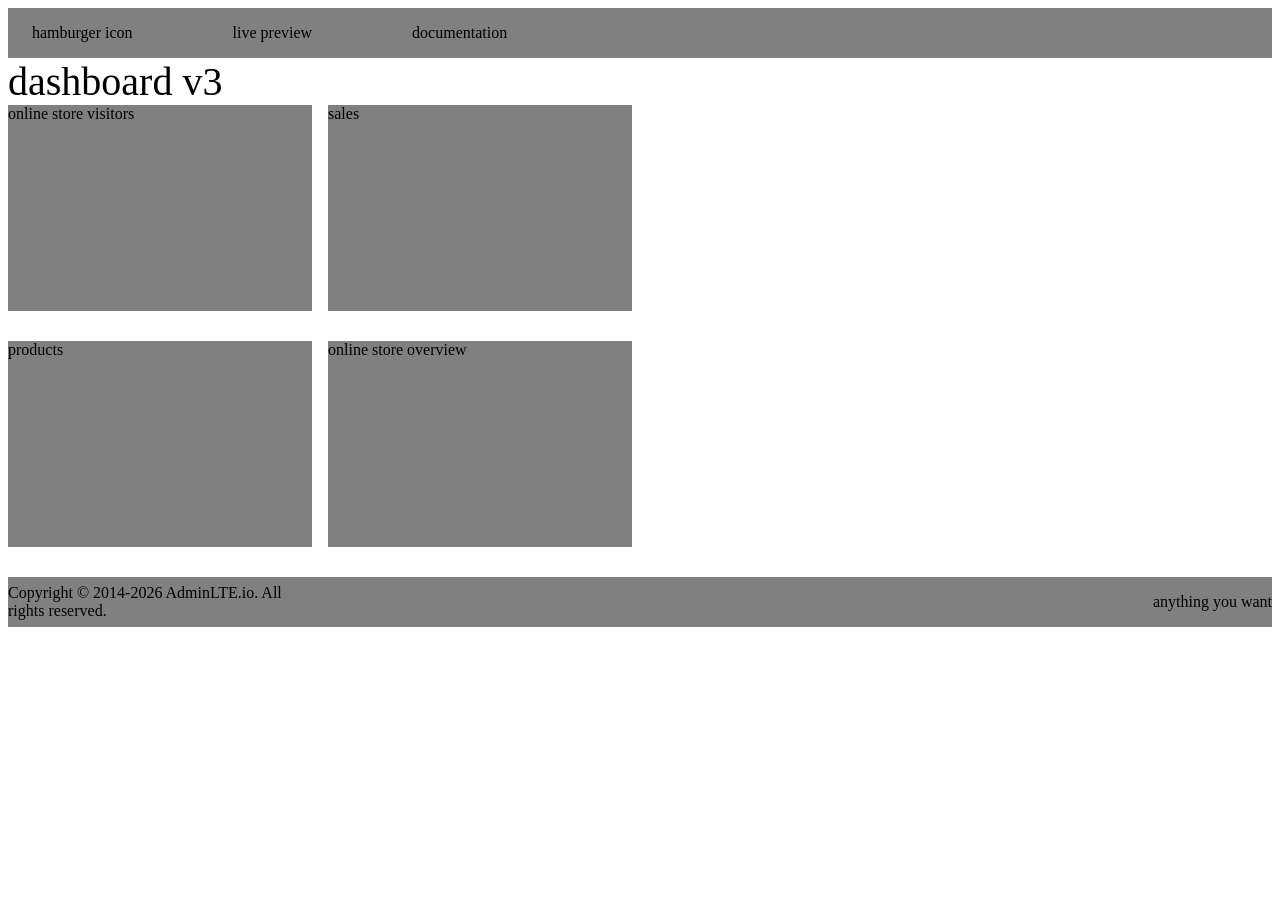
<file: A/index.html>
<!DOCTYPE html>
<html>

<head>
  <title>
  </title>
  <link rel="stylesheet" href="style.css">
</head>
<body>
  <!-- header -->
  <div class = "header-box">
    <div class = "icon">
      hamburger icon
    </div>
    <div class = "live-preview">
      live preview
    </div>
    <div class = "documentation">
      documentation
    </div>
  </div>
  <!-- end of header -->
  <!-- body -->
  <div>
    <div class = "dashboard">
      dashboard v3
    </div>
    <div class = "container">
      <div class = "visitors">
        online store visitors
      </div>
      <div class = "sales">
        sales
      </div>
    </div>
    <div class = "container2">
      <div class = "products">
        products
      </div>
      <div class = "overview">
        online store overview
      </div>
    </div>
  </div>
  <!-- end of body -->
  <!-- footer -->
  <div class = "footer">
    <div class = "copyright">
      Copyright © 2014-2026 AdminLTE.io. All rights reserved.
    </div>
    <div class = "message">
      anything you want
    </div>
  </div>
  <!-- end of footer-->
</body>

</html>
</file>
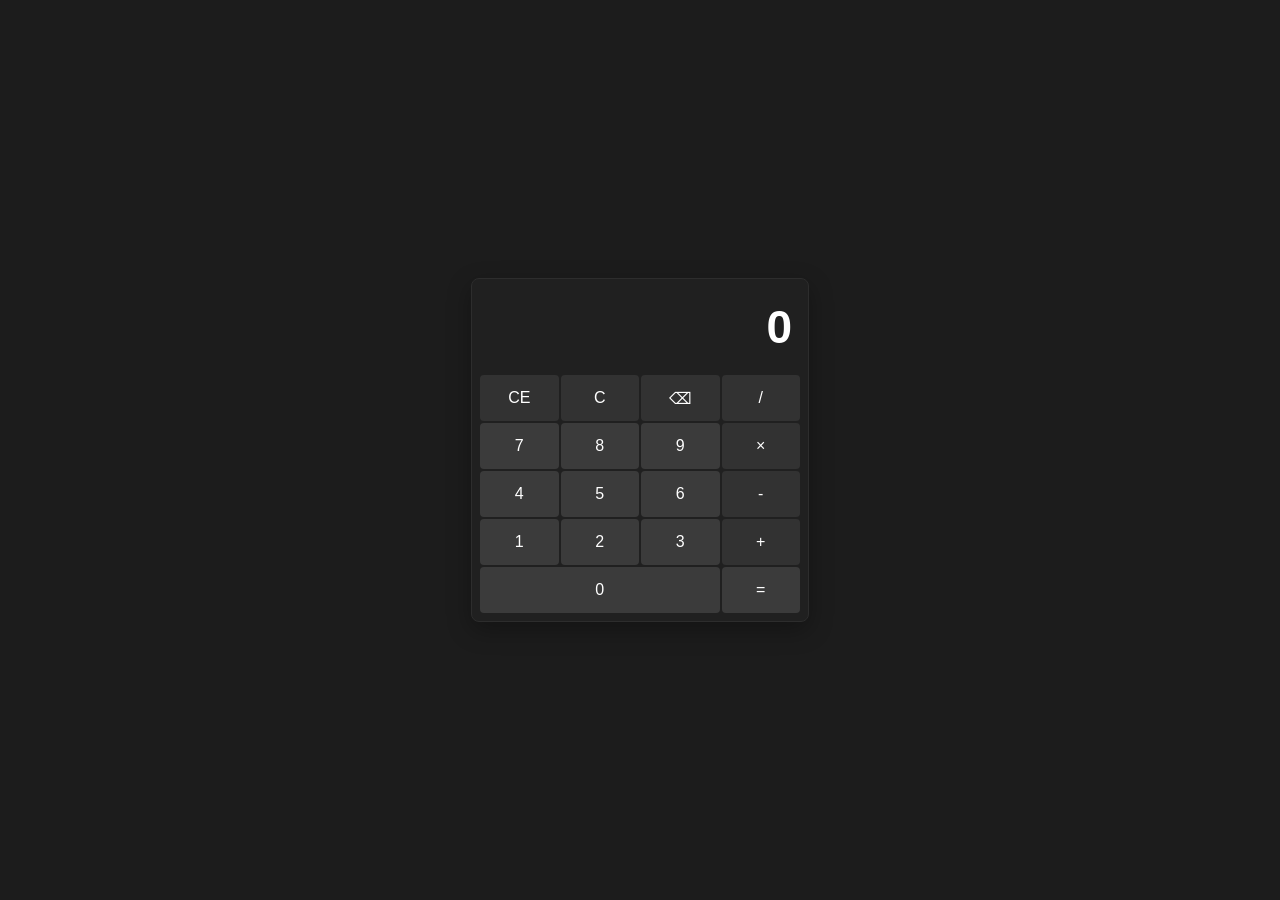
<file: calc/index.html>
<!DOCTYPE html>
<html lang="vi">
<head>
    <meta charset="UTF-8">
    <title>Calculator</title>
    <link rel="stylesheet" href="style.css">
</head>
<body>
    <div class="calc">
        <input type="text" id="res" readonly value="0">
        <div class="grid">
            <button class="op" onclick="f('CE')">CE</button>
            <button class="op" onclick="f('C')">C</button>
            <button class="op" onclick="f('⌫')">⌫</button>
            <button class="op" onclick="f('/')">/</button>
            <button onclick="f('7')">7</button>
            <button onclick="f('8')">8</button>
            <button onclick="f('9')">9</button>
            <button class="op" onclick="f('*')">×</button>
            <button onclick="f('4')">4</button>
            <button onclick="f('5')">5</button>
            <button onclick="f('6')">6</button>
            <button class="op" onclick="f('-')">-</button>
            <button onclick="f('1')">1</button>
            <button onclick="f('2')">2</button>
            <button onclick="f('3')">3</button>
            <button class="op" onclick="f('+')">+</button>
            <button id="zero" onclick="f('0')">0</button>
            <button id="eq" onclick="f('=')">=</button>
        </div>
    </div>
    <script src="script.js"></script>
</body>
</html>
</file>
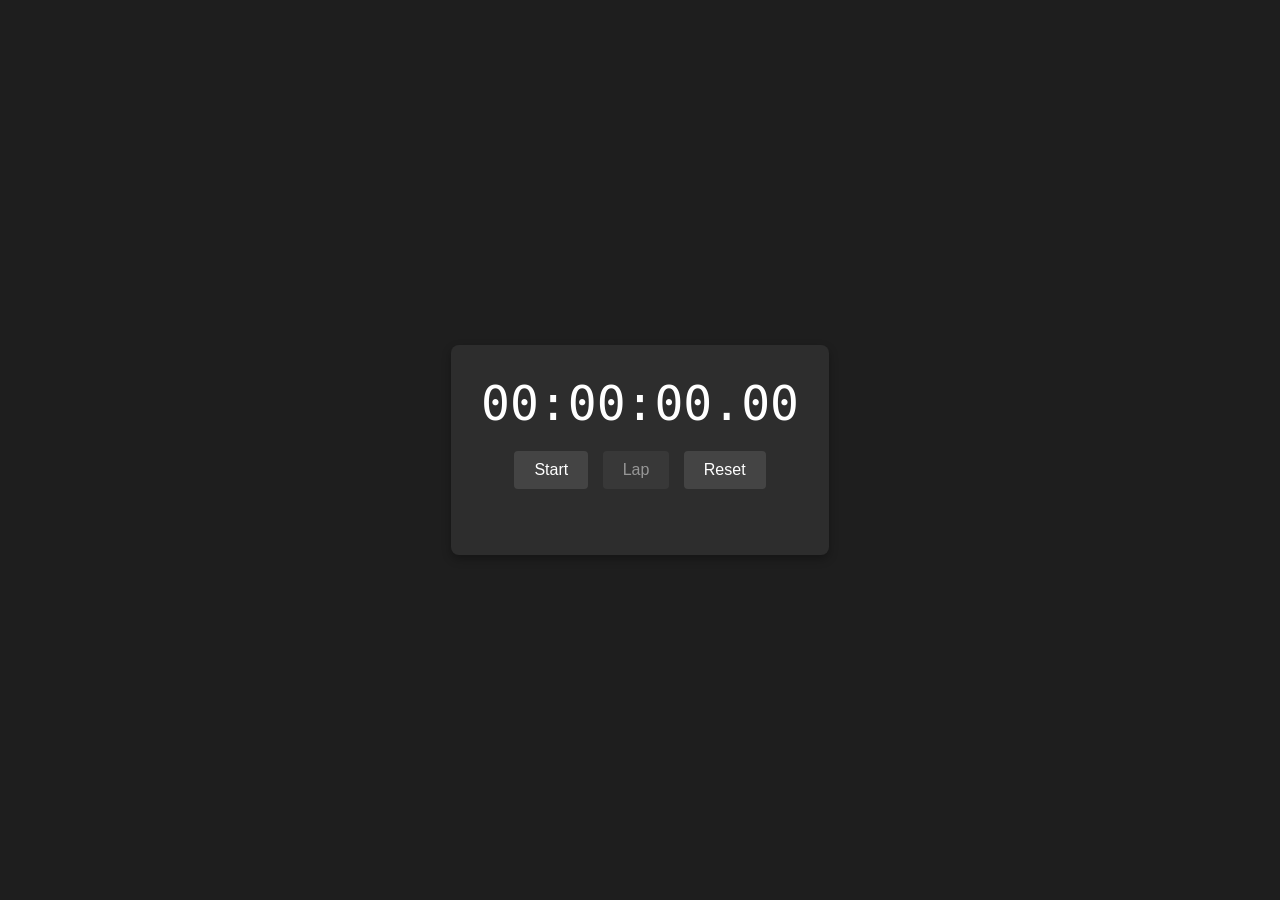
<file: clock/index.html>
<!DOCTYPE html>
<html lang="vi">
<head>
    <meta charset="UTF-8">
    <title>Stopwatch</title>
    <link rel="stylesheet" href="style.css">
</head>
<body>
    <div class="box">
        <div id="disp">00:00:00.00</div>
        <div class="btns">
            <button id="btnS" onclick="tkS()">Start</button>
            <button id="btnL" onclick="tkL()" disabled>Lap</button>
            <button id="btnR" onclick="tkR()">Reset</button>
        </div>
        <ul id="laps"></ul>
    </div>
    <script src="script.js"></script>
</body>
</html>
</file>
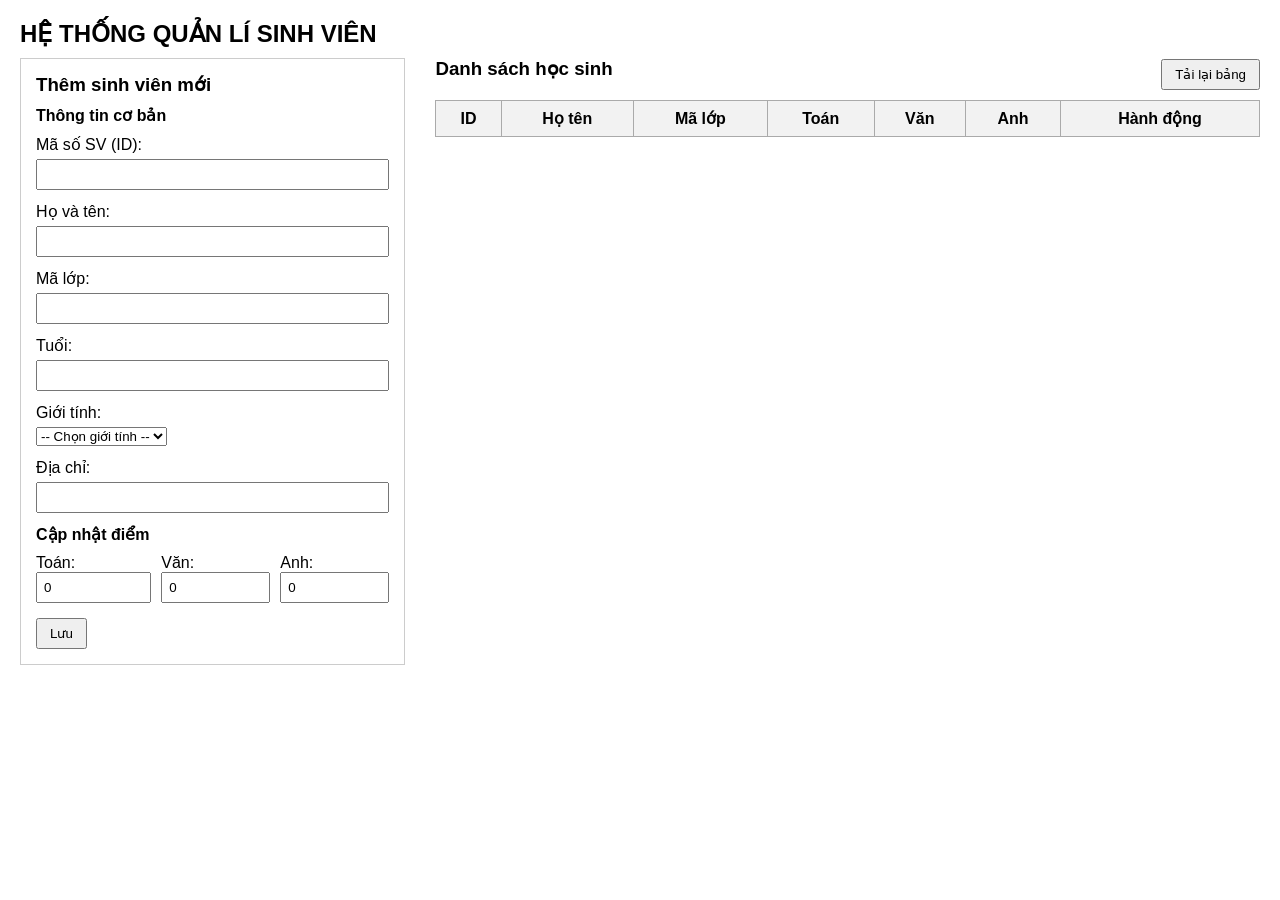
<file: StudentAPI/index.html>
<!DOCTYPE html>
<html lang="vi">
<head>
    <meta charset="UTF-8">
    <meta name="viewport" content="width=device-width, initial-scale=1.0">
    <title>Quản Lý Sinh Viên</title>
    <link rel="stylesheet" href="style.css">
</head>
<body>
    <h2>HỆ THỐNG QUẢN LÍ SINH VIÊN</h2>
    <div class="container">
        <div class="form-container">
            <h3 id="formHeader">Thêm sinh viên mới</h3>
            <form id="studentForm">
                <input type="hidden" id="formMode" value="ADD">
                <p><b>Thông tin cơ bản</b></p>
                <div class="form-group">
                    <label>Mã số SV (ID): </label>
                    <input type="text" id="stuId" required>
                </div>
                <div class="form-group">
                    <label>Họ và tên: </label>
                    <input type="text" id="stuName" required>
                </div>
                <div class="form-group">
                    <label>Mã lớp:</label>
                    <input type="text" id="stuClassId" required>
                </div>
                <div class="form-group">
                    <label>Tuổi:</label>
                    <input type="number" id="stuAge" min="1" required>
                </div>
                <div class="form-group">
                    <label>Giới tính:</label>
                    <select id="stuGender" required>
                        <option value="">-- Chọn giới tính --</option>
                        <option value="Nam">Nam</option>
                        <option value="Nữ">Nữ</option>
                        <option value="Khác">Khác</option>
                    </select>
                </div>
                <div class="form-group">
                    <label>Địa chỉ:</label>
                    <input type="text" id="stuAddress" required>
                </div>
                <p><b>Cập nhật điểm</b></p>
                <div class="score-group">
                    <div>
                        <label>Toán:</label>
                        <input type="number" id="scoreM" min="0" max="10" step="0.1" value="0">
                    </div>
                    <div>
                        <label>Văn:</label>
                        <input type="number" id="scoreV" min="0" max="10" step="0.1" value="0">
                    </div>
                    <div>
                        <label>Anh:</label>
                        <input type="number" id="scoreA" min="0" max="10" step="0.1" value="0">
                    </div>
                </div>
                <div class="button-group">
                    <button type="submit" id="btnSubmit">Lưu</button>
                    <button type="button" id="btnCancel" class="hidden" onclick="resetToAddMode()">Hủy</button>
                </div>
            </form>
        </div>

        <div class="table-container">
            <div class="table-header">
                <h3>Danh sách học sinh</h3>
                <button type="button" onclick="fetchStudents()">Tải lại bảng</button>
            </div>
            <table>
                <thead>
                    <tr>
                        <th>ID</th>
                        <th>Họ tên</th>
                        <th>Mã lớp</th>
                        <th>Toán</th>
                        <th>Văn</th>
                        <th>Anh</th>
                        <th>Hành động</th>
                    </tr>
                </thead>
                <tbody id="studentTableBody"></tbody>
            </table>
        </div>
    </div>
    <script src="script.js"></script>
</body>
</html>
</file>
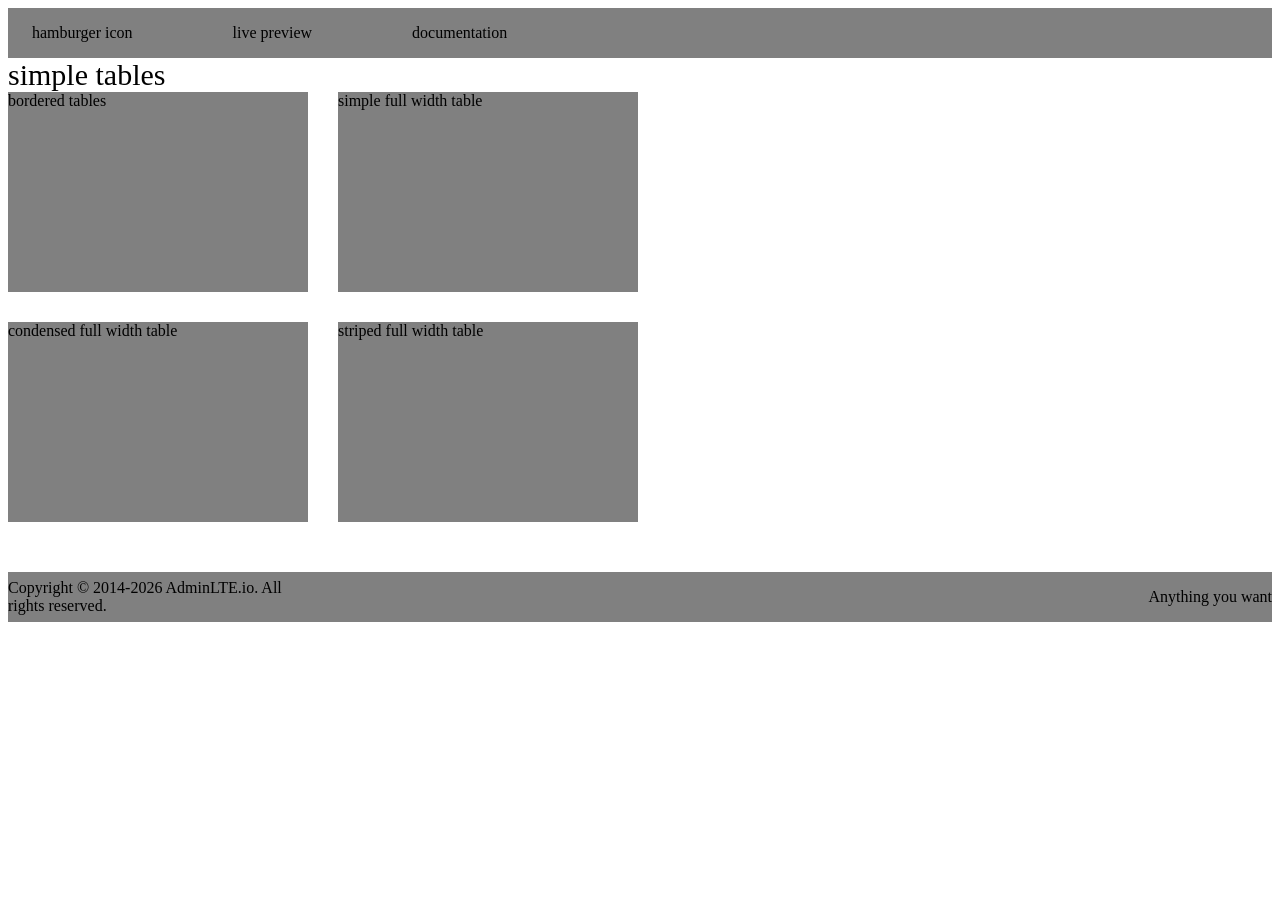
<file: B.html>
<!DOCTYPE html>
<html>

<head>
  <title>
  </title>
  <link rel="stylesheet" href="B.css">
</head>
<body>
  <!-- header -->
  <div class = "header-box">
    <div class = "icon">
      hamburger icon
    </div>
    <div class = "live-preview">
      live preview
    </div>
    <div class = "documentation">
      documentation
    </div>
  </div>
  <!-- end of header -->
  <!-- body -->
  <div>
    <div class = "title">
      simple tables
    </div>
    <div class = "container">
        <div class = "bordered box">
            bordered tables
        </div>
        <div class = "fullwidth box">
            simple full width table
        </div>
    </div>
    <div class = "container2">
        <div class = "condensed box">
            condensed full width table
        </div>
        <div class = "striped box">
            striped full width table
        </div>
    </div>
  </div>
  <!-- end of body -->
  <!-- footer -->
  <div class = "footer">
    <div class = "copyright">
        Copyright © 2014-2026  AdminLTE.io. All rights reserved.
    </div>
    <div class = "message">
        Anything you want
    </div>
  </div>
  <!-- end of footer-->
</body>

</html>
</file>
<file: A/style.css>
.header-box {
    display: flex;
    align-items: center;
    gap: 100px;
    padding: 16px 24px;
    background-color: grey;
}
.dashboard {
    font-size: 40px;
}
.container {
    display:flex;
    gap: 16px;
    padding-bottom: 30px;
}
.visitors {
    height: 206px;
    width: 304px;
    background-color: grey;
}
.sales {
    height: 206px;
    width: 304px;
    background-color: grey;
}
.container2 {
    display:flex;
    gap: 16px;
    padding-bottom: 30px;
}
.products {
    height: 206px;
    width: 304px;
    background-color: grey;
}
.overview {
    height: 206px;
    width: 304px;
    background-color: grey;
}
.footer {
    display: flex;
    align-items: center;
    height: 50px;
    background-color: grey;
}
.message {
    justify-content: flex-end;
    width: 100%;
    text-align: right;
}
</file>
<file: calc/style.css>
body {
    display: flex;
    justify-content: center;
    align-items: center;
    height: 100vh;
    background-color: #1c1c1c;
    font-family: 'Segoe UI', sans-serif;
    margin: 0;
}
.calc {
    width: 320px;
    background-color: #202020;
    padding: 8px;
    border: 1px solid #2d2d2d;
    border-radius: 8px;
    box-shadow: 0 8px 24px rgba(0, 0, 0, 0.3);
}
#res {
    width: 100%;
    height: 80px;
    font-size: 46px;
    text-align: right;
    border: none;
    background: none;
    padding: 0 8px;
    box-sizing: border-box;
    font-weight: 600;
    color: #ffffff;
    outline: none;
    margin-bottom: 8px;
}
.grid {
    display:grid;
    grid-template-columns: repeat(4, 1fr);
    gap: 2px;
}
button {
    height: 46px;
    font-size: 16px;
    font-weight: 400;
    border: none;
    border-radius: 4px;
    background-color: #3b3b3b;
    color: #ffffff;
    cursor: pointer;
    transition: background-color 0.05s;
}
button:hover {
    background-color: #454545;
}
button.op {
    background-color: #323232;
    color: #ffffff;
}
button.op:hover {
    background-color: #3c3c3c;
}
#ep {
    background-color: #4cc2ff;
    color: #000000;
    font-weight: 600;
}
#ep:hover {
    background-color: #47b2ea;
}
#zero {
    grid-column: span 3 ;
}
</file>
<file: clock/style.css>
body {
    background: #1e1e1e;
    color: #fff;
    font-family: sans-serif;
    display: flex;
    justify-content: center;
    align-items: center;
    height: 100vh;
    margin: 0;
}
.box {
    text-align: center;
    background: #2d2d2d;
    padding: 30px;
    border-radius: 8px;
    box-shadow: 0 4px 10px rgba(0, 0, 0, 0.3);
}
#disp {
    font-size: 48px;
    font-family: monospace;
    margin-bottom: 20px;
}
.btns button {
    padding: 10px 20px;
    margin: 0 5px;
    font-size: 16px;
    cursor: pointer;
    background: #444;
    color: #fff;
    border: none;
    border-radius: 4px;
}
.btns button:disabled {
    opacity: 0.5;
    cursor: not-allowed;
}
#laps {
    list-style: none;
    padding: 0;
    margin-top: 20px;
    max-height: 200px;
    overflow-y: auto;
    text-align: left;
}
#laps li {
    padding: 6px 10px;
    border-bottom: 1px solid #444;
    font-family: monospace;
}
</file>
<file: StudentAPI/style.css>
body {
    font-family: Arial, sans-serif;
    margin: 20px;
}
h2, h3, p {
    margin-top: 0;
    margin-bottom: 10px;
}
.container {
    display: flex;
    gap: 30px;
}
.form-container {
    width: 30%;
    border: 1px solid #ccc;
    padding: 15px;
}
.form-group {
    margin-bottom: 12px;
}
.form-group label {
    display:block;
    margin-bottom: 5px;
}
.form-group input {
    width: 100%;
    padding: 6px;
    box-sizing: border-box;
}
.score-group {
    display: flex;
    gap: 10px;
    margin-bottom: 15px;
}
.score-group input {
    width: 100%;
    padding: 6px;
    box-sizing: border-box;
}
.table-container {
    width: 70%;
}
.table-header {
    display: flex;
    justify-content: space-between;
    align-items: center;
    margin-bottom: 10px;
}
table {
    width: 100%;
    border-collapse: collapse;
}
table, th, td {
    border: 1px solid #aaa;
}
th, td {
    padding: 8px;
    text-align: center;
}
th {
    background-color: #f2f2f2;
}
.button-group {
    display: flex;
    gap: 10px;
}
button {
    padding: 6px 12px;
    cursor: pointer;
}
.hidden {
    display:none;
}
</file>
<file: B.css>
.header-box {
    display: flex;
    align-items: center;
    gap: 100px;
    padding: 16px 24px;
    background-color: grey;
}
.title {
    font-size: 30px;
}
.container {
    display: flex;
    gap: 30px;
    padding-bottom: 30px;
}
.container .box {
    box-sizing: border-box;
    height: 200px;
    width: 300px;
    background-color: grey;
}
.container2 {
    display: flex;
    gap: 30px;
    padding-bottom: 50px;
}
.container2 .box {
    height: 200px;
    width: 300px;
    background-color: grey;
}
.footer {
    display: flex;
    align-items: center;
    height: 50px;
    background-color: grey;
}
.message {
    justify-content: flex-end;
    width: 100%;
    text-align: right;
}
</file>
